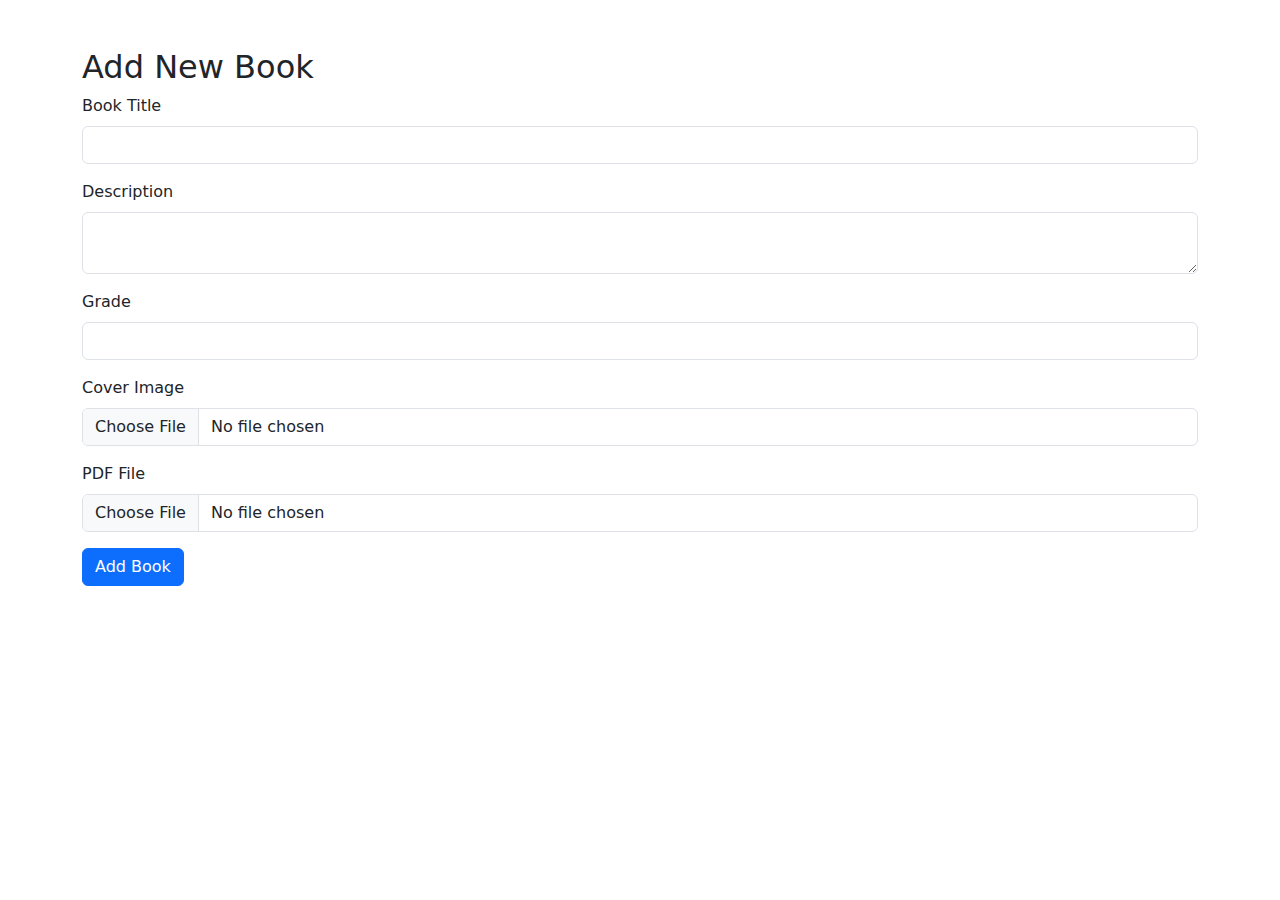
<file: bookstore/templates/add_book.html>
<!DOCTYPE html>
<html lang="en">
<head>
    <meta charset="UTF-8">
    <meta name="viewport" content="width=device-width, initial-scale=1.0">
    <title>Add Book</title>
    <link href="https://cdn.jsdelivr.net/npm/bootstrap@5.3.0-alpha1/dist/css/bootstrap.min.css" rel="stylesheet">
</head>
<body>
    <div class="container">
        <h2 class="mt-5">Add New Book</h2>
        <form method="POST" enctype="multipart/form-data">
            <div class="mb-3">
                <label for="title" class="form-label">Book Title</label>
                <input type="text" class="form-control" id="title" name="title" required>
            </div>
            <div class="mb-3">
                <label for="description" class="form-label">Description</label>
                <textarea class="form-control" id="description" name="description" required></textarea>
            </div>
            <div class="mb-3">
                <label for="grade" class="form-label">Grade</label>
                <input type="text" class="form-control" id="grade" name="grade" required>
            </div>
            <div class="mb-3">
                <label for="cover_image" class="form-label">Cover Image</label>
                <input type="file" class="form-control" id="cover_image" name="cover_image" accept="image/*" required>
            </div>
            <div class="mb-3">
                <label for="pdf_file" class="form-label">PDF File</label>
                <input type="file" class="form-control" id="pdf_file" name="pdf_file" accept="application/pdf" required>
            </div>
            <button type="submit" class="btn btn-primary">Add Book</button>
        </form>
    </div>
</body>
</html>
</file>
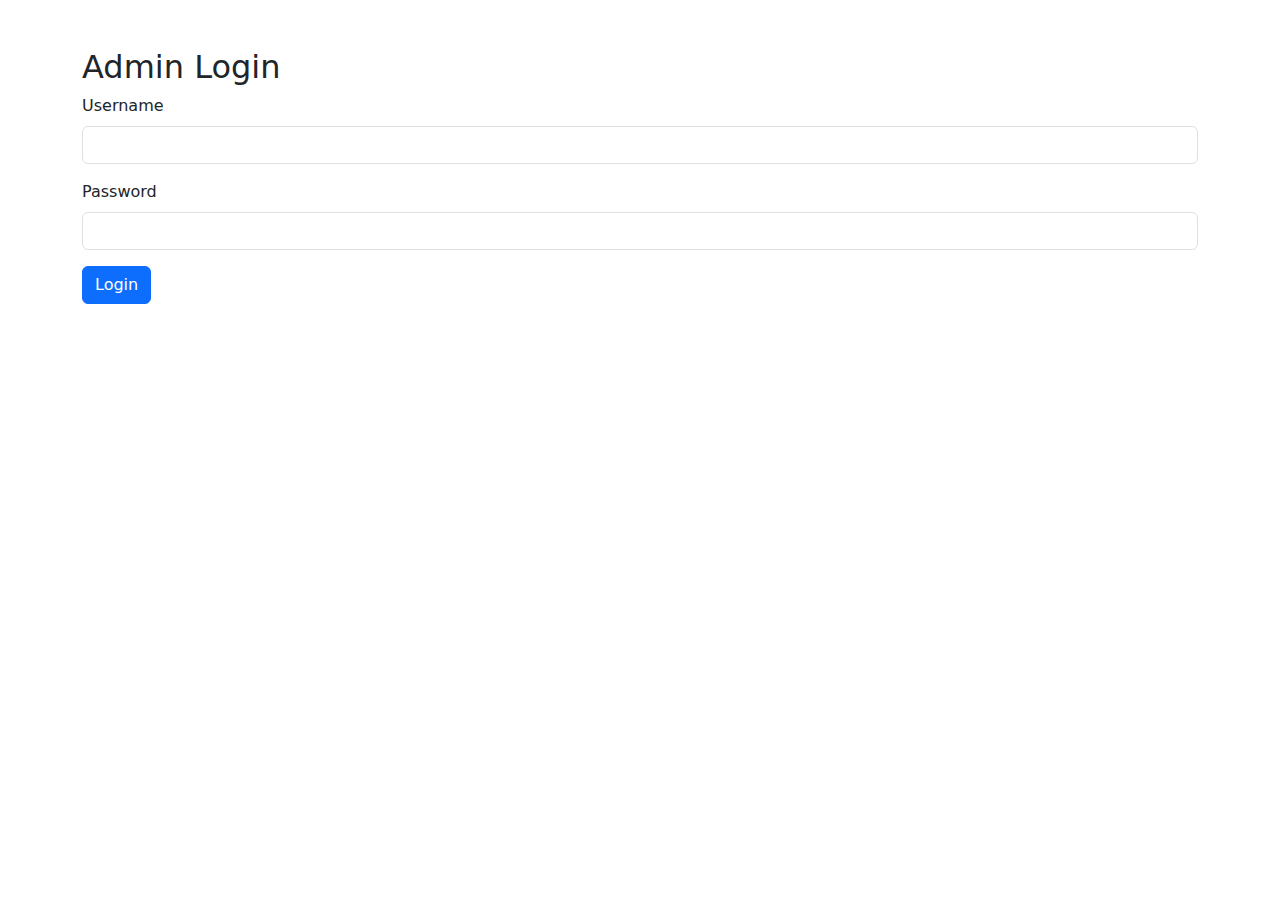
<file: bookstore/templates/login.html>
<!DOCTYPE html>
<html lang="en">
<head>
    <meta charset="UTF-8">
    <meta name="viewport" content="width=device-width, initial-scale=1.0">
    <title>Admin Login</title>
    <link href="https://cdn.jsdelivr.net/npm/bootstrap@5.3.0-alpha1/dist/css/bootstrap.min.css" rel="stylesheet">
</head>
<body>
    <div class="container">
        <h2 class="mt-5">Admin Login</h2>
        <form method="POST">
            <div class="mb-3">
                <label for="username" class="form-label">Username</label>
                <input type="text" class="form-control" id="username" name="username" required>
            </div>
            <div class="mb-3">
                <label for="password" class="form-label">Password</label>
                <input type="password" class="form-control" id="password" name="password" required>
            </div>
            <button type="submit" class="btn btn-primary">Login</button>
        </form>
    </div>
</body>
</html>
</file>
